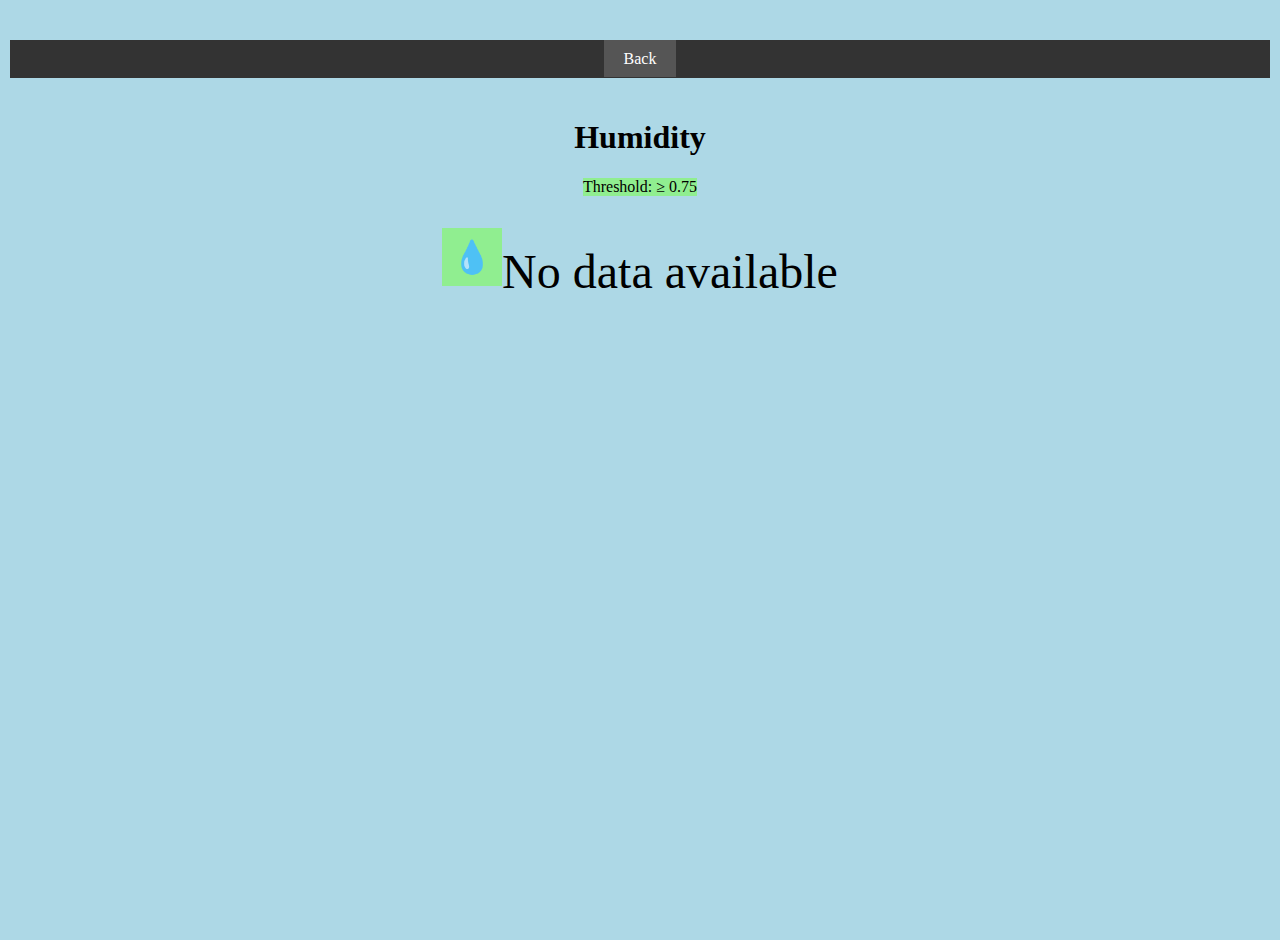
<file: pages/humidity.html>
<!DOCTYPE html>
<html lang="en">
<head>
    <meta charset="UTF-8">
    <title>Humidity</title>
    <link rel="stylesheet" href="./humidity.css">
</head>
<body>
    <nav>
        <a href="../index.html" id="backButtonButton">Back</a>
    </nav>
    
    <h1 id="title">Humidity</h1>
    <div id="threshold">Threshold: ≥ 0.75</div>
    <div class="humidity-container">
        <div id="icon">💧</div>
        <p id="humidity-data"></p>
    </div>

    <script>
        document.addEventListener('DOMContentLoaded', () => {
            const currentCityData = JSON.parse(localStorage.getItem('currentCityData'));

            function updateHumidity() {
                if (currentCityData) {
                    const humidity = currentCityData.humidity;
                    document.getElementById('title').innerHTML = `${currentCityData.cityName}'s Humidity`;
                    document.getElementById('humidity-data').innerHTML = `${humidity}`;
                    document.getElementById('icon').style.backgroundColor = 
                        humidity >= 0.75 ? 'lightgreen' : 'darkblue';
                } else {
                    document.getElementById('humidity-data').innerHTML = 'No data available';
                }
            }

            updateHumidity();
        });
    </script>
</body>
</html>
</file>
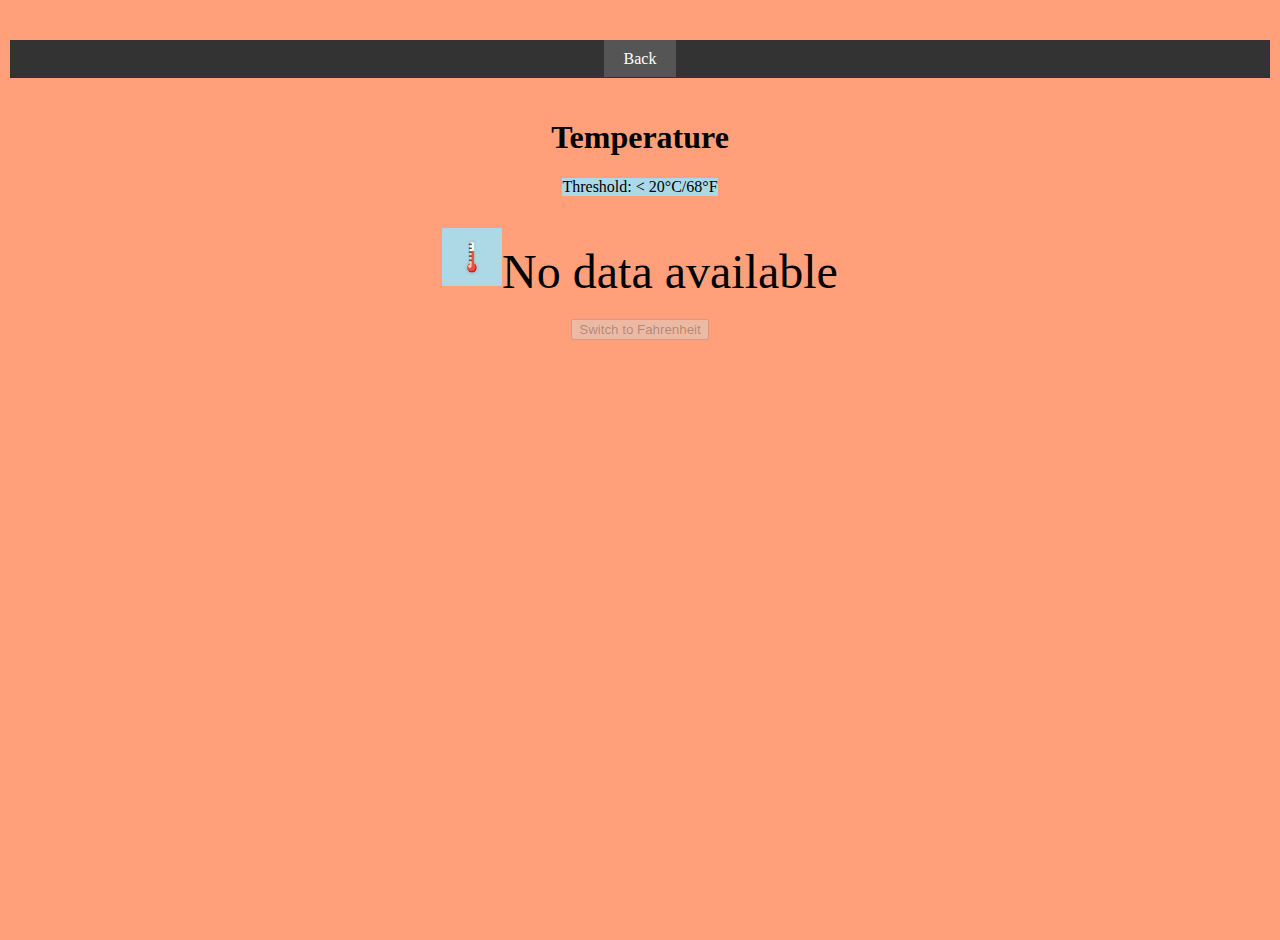
<file: pages/temperature.html>
<!DOCTYPE html>
<html lang="en">
<head>
    <meta charset="UTF-8">
    <title>Temperature</title>
    <link rel="stylesheet" href="./temperature.css">
</head>
<body>
    <nav>
        <a href="../index.html" id="backButtonButton">Back</a>
    </nav>
    
    <h1 id="title">Temperature</h1>
    <div id="threshold">Threshold: < 20°C/68°F</div>
    <div class="temperature-container">
        <div id="icon">🌡️</div>
        <p id="temperature-data"></p>
    </div>
    <button id="toggleButton">Switch to Fahrenheit</button>

    <script>
        document.addEventListener('DOMContentLoaded', () => {
            const currentCityData = JSON.parse(localStorage.getItem('currentCityData'));
            let isCelsius = true;

            function updateTemperature() {
                if (currentCityData) {
                    const temperatureCelsius = currentCityData.temperatureCelsius;
                    const temperature = isCelsius ? 
                        `${temperatureCelsius} °C` : 
                        `${(temperatureCelsius * 9/5 + 32).toFixed(2)} °F`;
                    
                    document.getElementById('title').innerHTML = `${currentCityData.cityName}'s Temperature`;
                    document.getElementById('temperature-data').innerHTML = `${temperature}`;
                    
                    document.getElementById('icon').style.backgroundColor = 
                        temperatureCelsius >= 20 ? 'darkred' : 'lightblue';
                } else {
                    document.getElementById('temperature-data').innerHTML = 'No data available';
                    document.getElementById('toggleButton').disabled = true;
                }
            }

            document.getElementById('toggleButton').addEventListener('click', () => {
                isCelsius = !isCelsius;
                document.getElementById('toggleButton').innerText = isCelsius ? 'Switch to Fahrenheit' : 'Switch to Celsius';
                updateTemperature();
            });

            updateTemperature();
        });
    </script>
</body>
</html>
</file>
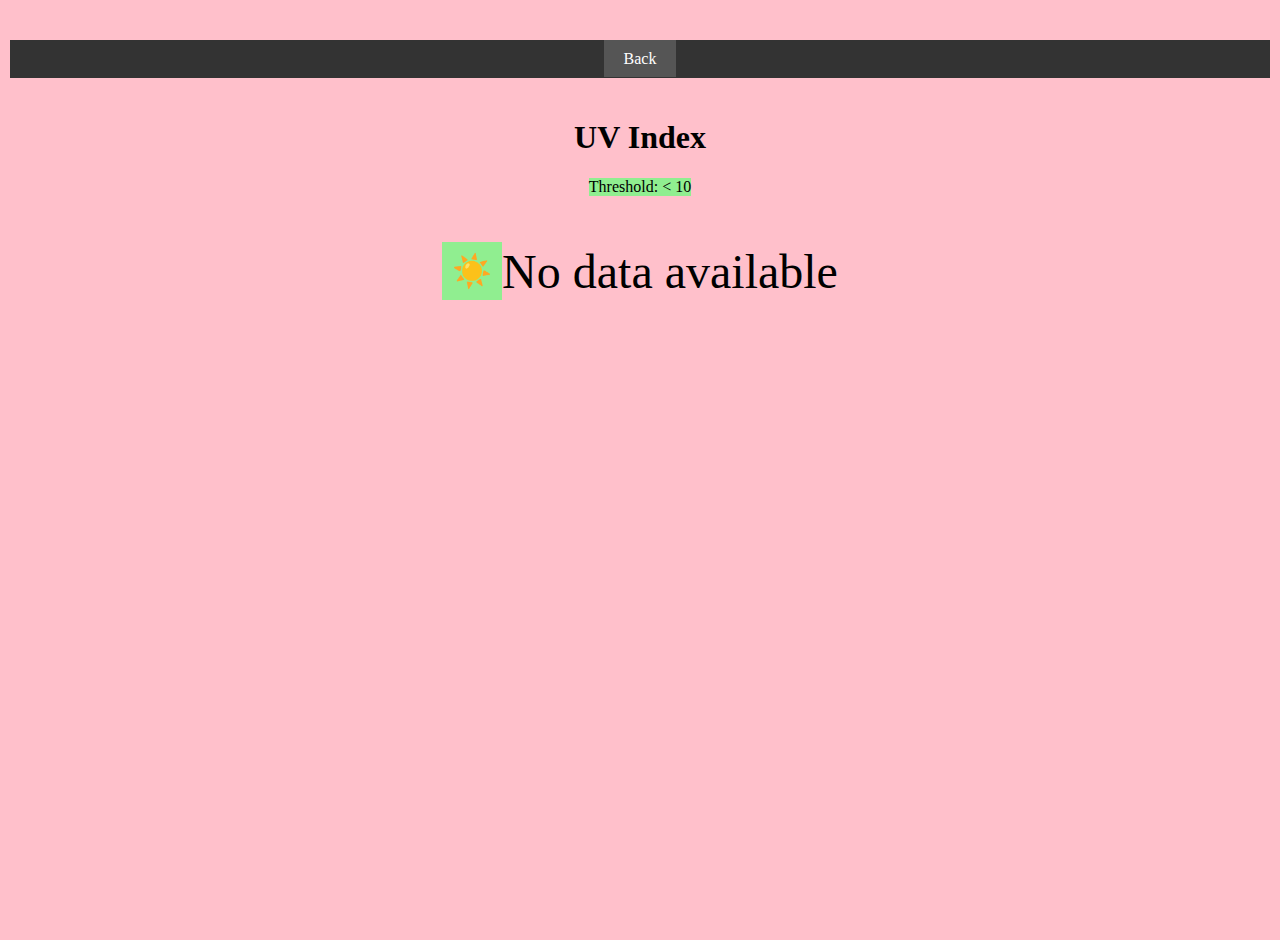
<file: pages/uv.html>
<!DOCTYPE html>
<html lang="en">
<head>
    <meta charset="UTF-8">
    <title>UV Index</title>
    <link rel="stylesheet" href="./uv.css">
</head>
<body>
    <nav>
        <a href="../index.html" id="backButtonButton">Back</a>
    </nav>

    <h1 id="title">UV Index</h1>
    <div id="threshold">Threshold: < 10</div>
    <div class="uv-container">
        <div id="icon">☀️</div> 
        <p id="uv-data"></p>
    </div>

    <script>
        document.addEventListener('DOMContentLoaded', () => {
            const currentCityData = JSON.parse(localStorage.getItem('currentCityData'));
            if (currentCityData) {
                document.getElementById('title').innerHTML = `${currentCityData.cityName}'s UV Index`;
                document.getElementById('uv-data').innerHTML = `${currentCityData.uvIndex}`;
                document.getElementById('icon').style.backgroundColor = 
                    currentCityData.uvIndex >= 10 ? 'purple' : 'lightgreen';
            } else {
                document.getElementById('uv-data').innerHTML = 'No data available';
            }
        });
    </script>
</body>
</html>
</file>
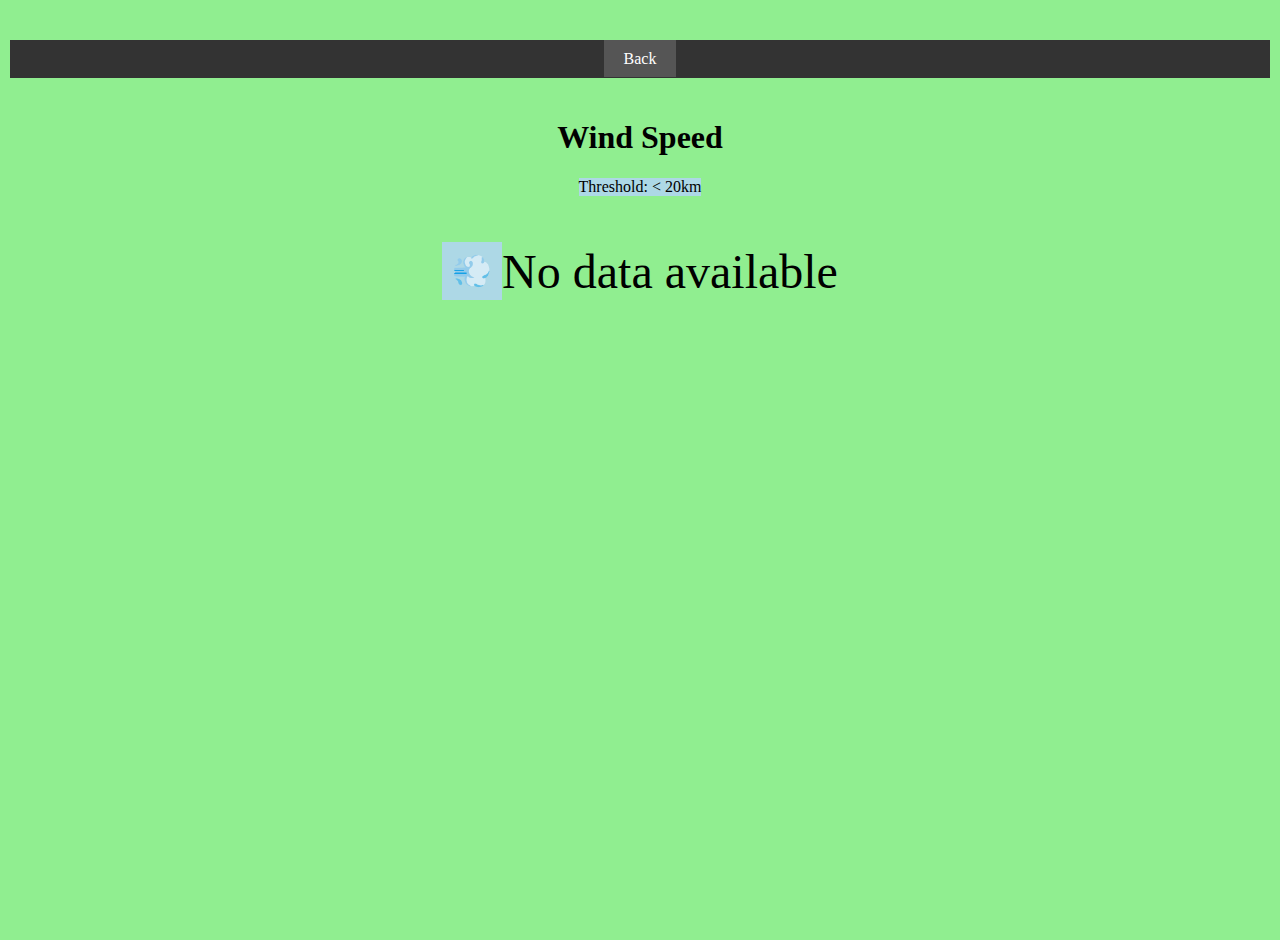
<file: pages/wind.html>
<!DOCTYPE html>
<html lang="en">
<head>
    <meta charset="UTF-8">
    <title>Wind Speed</title>
    <link rel="stylesheet" href="./wind.css">
</head>
<body>
    <nav>
        <a href="../index.html" id="backButtonButton">Back</a>
    </nav>

    <h1 id="title">Wind Speed</h1>
    <div id="threshold">Threshold: < 20km</div>
    <div class="wind-container">
        <div id="icon">💨</div>
        <p id="wind-data"></p>
    </div>

    <script>
        document.addEventListener('DOMContentLoaded', () => {
            const currentCityData = JSON.parse(localStorage.getItem('currentCityData'));
            if (currentCityData) {
                const windSpeedStr = currentCityData.windSpeed;
                const windSpeed = parseInt(windSpeedStr.split('km')[0], 10);
                
                document.getElementById('title').innerHTML = `${currentCityData.cityName}'s Wind Speed`;
                document.getElementById('wind-data').innerHTML = `${currentCityData.windSpeed}`;
                document.getElementById('icon').style.backgroundColor = 
                    windSpeed >= 20 ? 'orange' : 'lightblue';
            } else {
                document.getElementById('wind-data').innerHTML = 'No data available';
            }
        });
    </script>
</body>
</html>
</file>
<file: pages/humidity.css>
body {
    display: flex;
    flex-direction: column;
    align-items: center;
    justify-content: flex-start;
    height: 100vh;
    margin: 0;
    padding: 20px;
    background-color: lightblue;
}
nav {
    margin: 20px 0;
    text-align: center;
    background-color: #333;
    padding: 10px;
    width: 100%;
}
nav a {
    margin: 0 10px;
    padding: 10px 20px;
    cursor: pointer;
    color: white;
    background-color: #555;
    text-decoration: none;
}
nav a:hover {
    background-color: #777;
}
#humidity-data {
    font-size: 3em;
    margin-bottom: 20px;
}
#icon {
    background-color: lightgreen;
    padding: 10px;
    font-size: 2em;
    display: inline-block;
}
.humidity-container {
    display: flex;
    align-items: center;
}
#threshold {
    background-color: lightgreen;
}
</file>
<file: pages/temperature.css>
body {
    display: flex;
    flex-direction: column;
    align-items: center;
    justify-content: flex-start;
    height: 100vh;
    margin: 0;
    padding: 20px;
    background-color: lightsalmon;
}
nav {
    margin: 20px 0;
    text-align: center;
    background-color: #333;
    padding: 10px;
    width: 100%;
}
nav a {
    margin: 0 10px;
    padding: 10px 20px;
    cursor: pointer;
    color: white;
    background-color: #555;
    text-decoration: none;
}
nav a:hover {
    background-color: #777;
}
#temperature-data {
    font-size: 3em;
    margin-bottom: 20px;
}
#icon {
    background-color: lightblue;
    padding: 10px;
    font-size: 2em;
    display: inline-block;
}
.temperature-container {
    display: flex;
    align-items: center;
}
#threshold {
    background-color: lightblue;
}
</file>
<file: pages/uv.css>
body {
    display: flex;
    flex-direction: column;
    align-items: center;
    justify-content: flex-start;
    height: 100vh;
    margin: 0;
    padding: 20px;
    background-color: pink;
}
nav {
    margin: 20px 0;
    text-align: center;
    background-color: #333;
    padding: 10px;
    width: 100%;
}
nav a {
    margin: 0 10px;
    padding: 10px 20px;
    cursor: pointer;
    color: white;
    background-color: #555;
    text-decoration: none;
}
nav a:hover {
    background-color: #777;
}
#uv-data {
    font-size: 3em;
}
#icon {
    background-color: lightgreen;
    padding: 10px;
    font-size: 2em;
    display: inline-block;
}
.uv-container {
    display: flex;
    align-items: center;
}
#threshold {
    background-color: lightgreen;
}
</file>
<file: pages/wind.css>
body {
    display: flex;
    flex-direction: column;
    align-items: center;
    justify-content: flex-start;
    height: 100vh;
    margin: 0;
    padding: 20px;
    background-color: lightgreen;
}
nav {
    margin: 20px 0;
    text-align: center;
    background-color: #333;
    padding: 10px;
    width: 100%;
}
nav a {
    margin: 0 10px;
    padding: 10px 20px;
    cursor: pointer;
    color: white;
    background-color: #555;
    text-decoration: none;
}
nav a:hover {
    background-color: #777;
}
#wind-data {
    font-size: 3em;
}
#icon {
    background-color: lightblue;
    padding: 10px;
    font-size: 2em;
    display: inline-block;
}
.wind-container {
    display: flex;
    align-items: center;
}
#threshold {
    background-color: lightblue;
}
</file>
